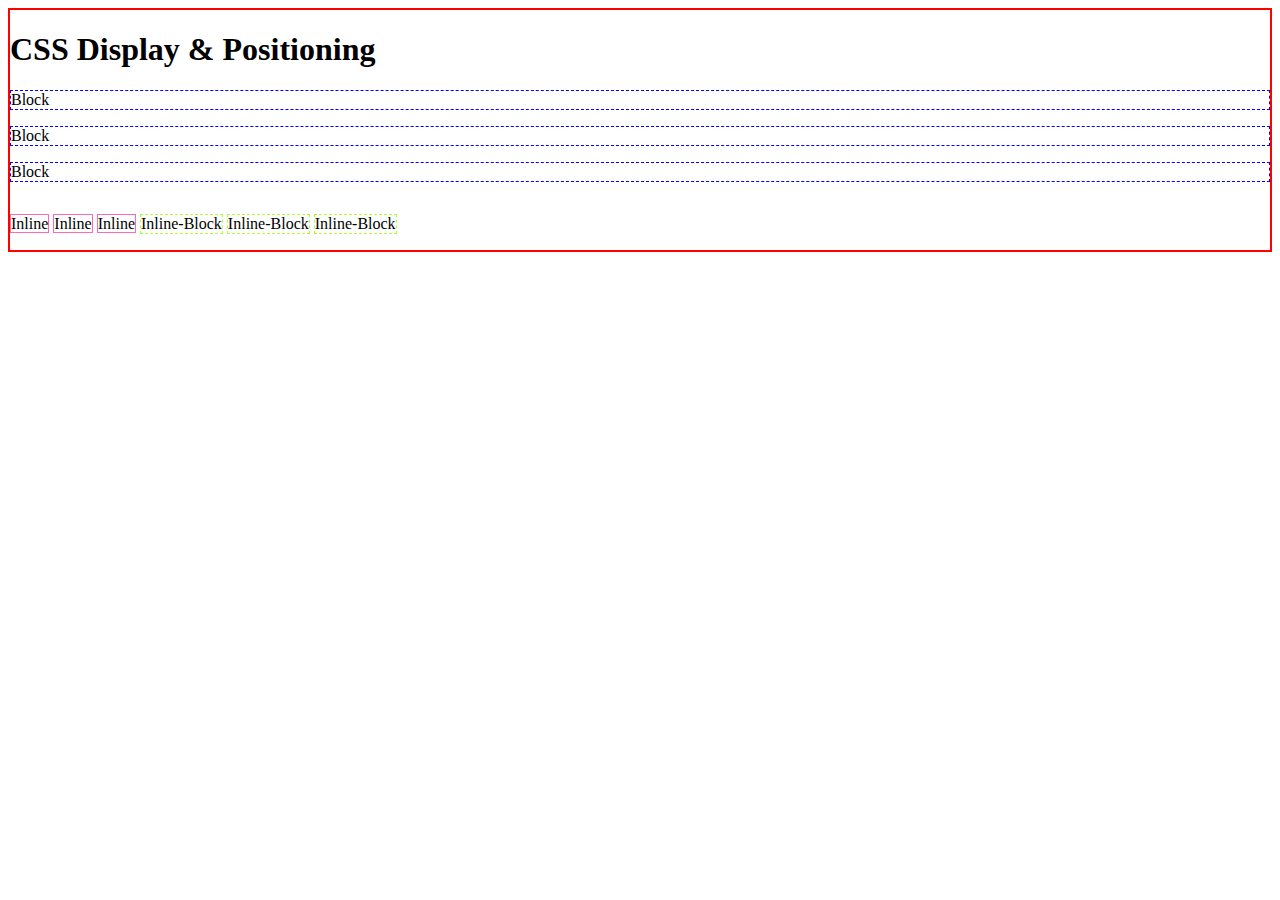
<file: index.html>
<!DOCTYPE html>
<html lang="en">
<head>
    <meta charset="UTF-8">
    <meta name="viewport" content="width=device-width, initial-scale=1.0">
    <link rel="stylesheet" href="style.css">
    <title>CSS Display & Positioning</title>
</head>
<body>
    <div class="container">
        <h1>CSS Display & Positioning</h1>

        <p class="one">Block</p>
        <p class="one">Block</p>
        <p class="one">Block</p>

        <p class="two">Inline</p>
        <p class="two">Inline</p>
        <p class="two">Inline</p>

        <p class="three">Inline-Block</p>
        <p class="three">Inline-Block</p>
        <p class="three">Inline-Block</p>
    </div>
</body>
</html>
</file>
<file: style.css>
.container {
    border: 2px solid red;
}

.one {
    display: block;
    border: 1px dashed blue;
}

.two {
    display: inline;
    border: 1px solid hotpink;
}

.three {
    display: inline-block;
    border: 1px dashed greenyellow;
}

.four {
    display: hidden;
}
</file>
